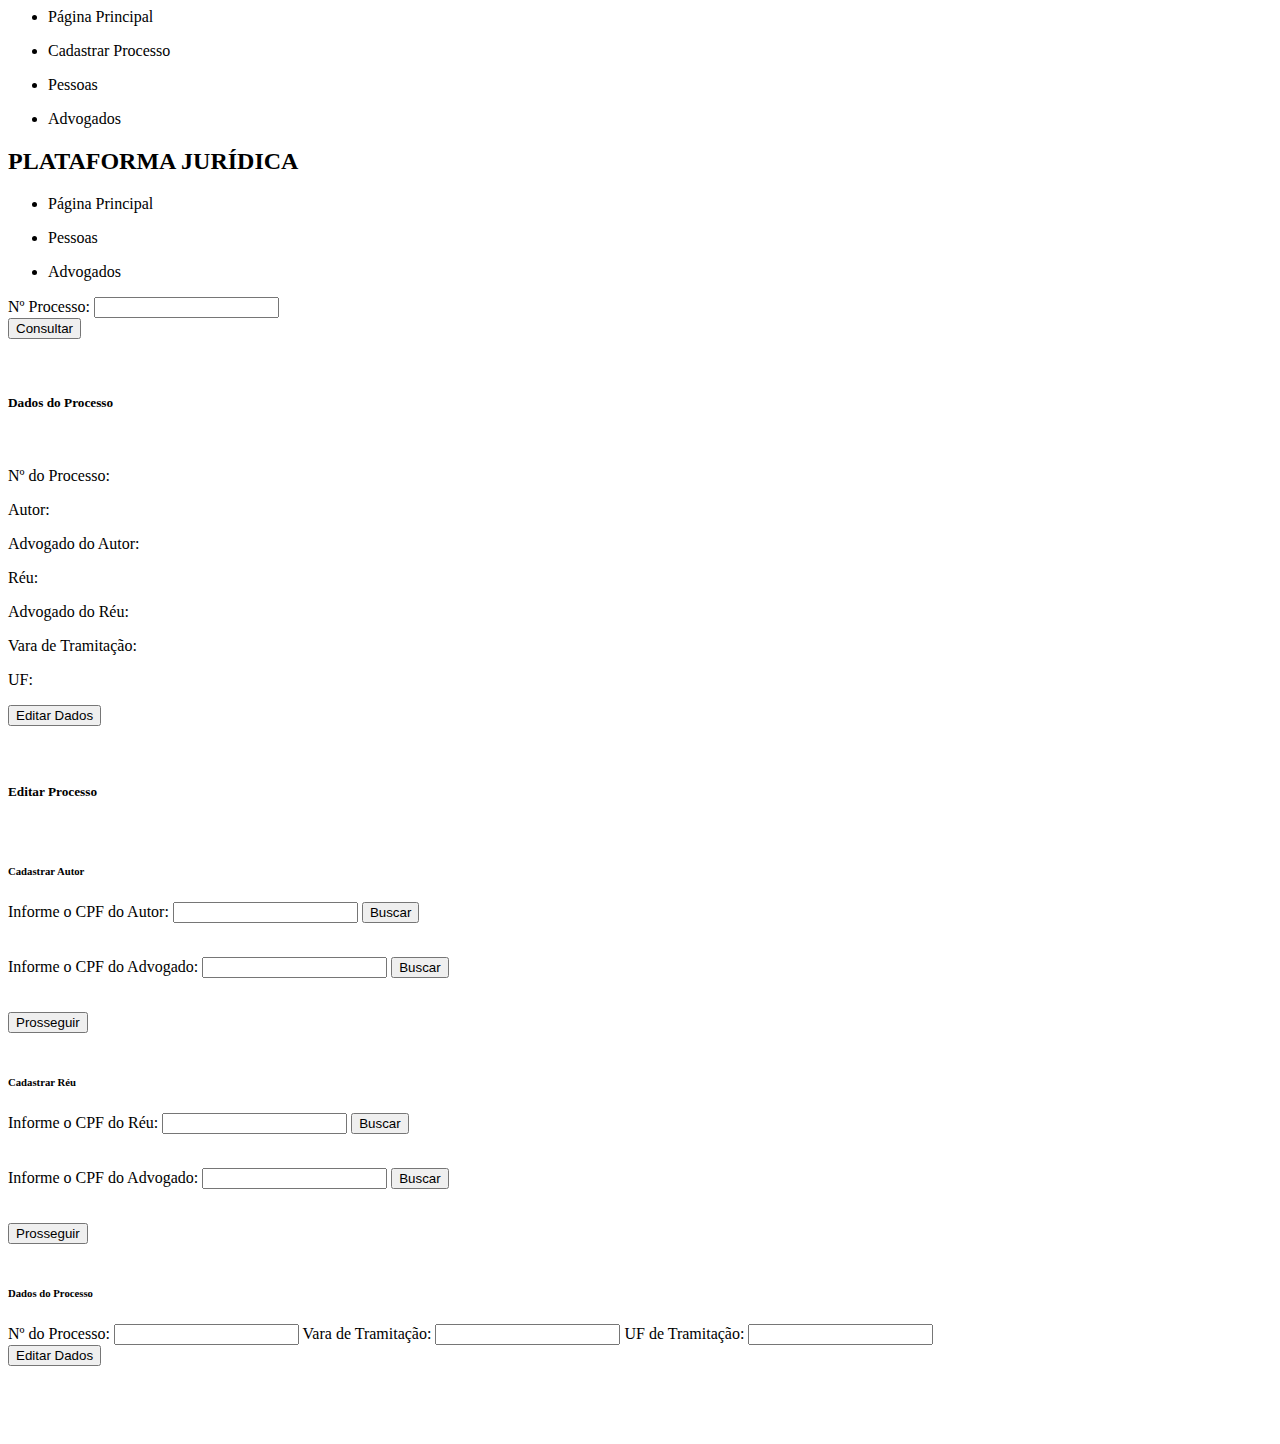
<file: src/main/resources/templates/index.html>
<html xmlns="http://www.w3.org/1999/xhtml" xmlns:th="http://www.thymeleaf.org">
    <head>
        <title>PÁGINA INICIAL</title>
        <meta http-equiv="Content-Type" content="text/html; charset=UTF-8" />
        <link th:href="@{/css/style.css}" rel="stylesheet"/>
        <link rel="stylesheet" th:href="@{/bootstrap/css/bootstrap.min.css}"> </link>
        
    </head>
    <body>
        <div class="container">
            <div class="row corFundoCinzaEscuro"> <!-- NAVBAR NO TOPO DA PÁGINA -->
                <ul class="nav nav-underline justify-content-end">
                    <li class="nav-item">
                        <a class="nav-link active" aria-current="page" th:href="@{index}"><p class="textoBrancoNav">Página Principal</p></a>
                    </li>                    
                    <li class="nav-item">
                        <a class="nav-link active" aria-current="page" th:href="@{processo}"><p class="textoBrancoNav">Cadastrar Processo</p></a>
                    </li>                       
                    <li class="nav-item">
                        <a class="nav-link active" aria-current="page" th:href="@{pessoa}"><p class="textoBrancoNav">Pessoas</p></a>
                    </li>                    
                    <li class="nav-item">
                        <a class="nav-link active" aria-current="page" th:href="@{advogado}"><p class="textoBrancoNav">Advogados</p></a>
                    </li>
                </ul>
            </div><!-- FIM NAVBAR NO TOPO DA PÁGINA -->
            
            <div class="row">
                <div class="col-12 text-center">
                    <h2>PLATAFORMA JURÍDICA</h2>
                </div>
            </div>
            
            <div class="row"><!-- NAVBAR ESQUERDA DA PÁGINA -->
                <div class="col-sm-2 corFundoCinzaEscuro">
                    <ul class="nav flex-column text-center">
                        <li class="nav-item">
                            <a class="nav-link active" aria-current="page" th:href="@{processo}"><p class="textoBrancoNav">Página Principal</p></a>
                        </li>   
                        <li class="nav-item">
                            <a class="nav-link active" aria-current="page" th:href="@{pessoa}"><p class="textoBrancoNav">Pessoas</p></a>
                        </li>
                        <li class="nav-item">
                            <a class="nav-link active" aria-current="page" th:href="@{advogado}"><p class="textoBrancoNav">Advogados</p></a>
                        </li>
                    </ul>
                </div> <!-- FIM DIV COL-SM-2 NAVBAR ESQUERDA -->
               
                <div class="col-md-9 ">
                    <div class="row">
                        <form id="campoBuscaProcesso">
                            <label for="buscaProcesso" class= "form-label">Nº Processo:</label>                       
                            <input type="text" id="buscaProcesso" name="buscaProcesso" class="form-control"/>
                            <br/>
                            <button type="submit" class="btn btn-primary">Consultar</button>
                        </form>
                    </div> <!--FIM DIV ROW BUSCA PROCESSO --><br/>
                    
                    <div class="row corFundoAzulClaro" id="divDetalharProcesso"> <!-- ROW PARA DETALHES DE PROCESSO -->
                        <h5>Dados do Processo</h5>
                        <br/>
                        <p>Nº do Processo: <span id="processoDetalhes"></span></p>
                        <p>Autor: <span id="nomeAutorDetalhes"></span></p>
                        <p>Advogado do Autor: <span id="advAutorDetalhes"></span></p>
                        <p>Réu: <span id="nomeReuDetalhes"></span></p>
                        <p>Advogado do Réu: <span id="advReuDetalhes"></span></p>
                        <p>Vara de Tramitação: <span id="varaTramitacaoDetalhes"></span></p>
                        <p>UF: <span id="ufTramitacaoDetalhes"></span></p>
                        <div class="d-grid gap-2 d-md-block">
                            <button type="button" id="botaoEditarProcesso" class="btn btn-outline-info">Editar Dados</button>
                        </div>
                        <br/>                             
                    </div> <!-- FIM DIV ROW DETALHES DO PROCESSO --><br/>
                    
                    <!-- DIV ROW EDITAR -->
                    <div class="row" id="divEditarPessoa">
                        <h5>Editar Processo</h5>
                        <br/>
                        <div id="divEditarAutor"> <!-- SESSÃO AUTOR -->
                            <h6>Cadastrar Autor</h6>
                            <form id="formularioBuscarAutorEditar">
                                <label for="cpfAutorBuscarEditar" class="form-label">Informe o CPF do Autor:</label>
                                <input type="text" maxlength="14" id="cpfAutorBuscarEditar" name="cpfAutorBuscarEditar" class="form-control"/>
                                <button type="submit" class="btn btn-primary">Buscar</button>
                            </form>
                            <br/>
                            <div class="corFundoAzulClaro">
                            <form id="formularioBuscarAdvAutorEditar">
                                <label for="cpfAdvAutorBuscarEditar" class="form-label">Informe o CPF do Advogado:</label>
                                <input type="text" maxlength="14" id="cpfAdvAutorBuscarEditar" name="cpfAdvAutorBuscarEditar" class="form-control"/>
                                <button type="submit" class="btn btn-primary">Buscar</button>
                            </form>
                            <br/>
                            <button type="button" id="botaoProsseguirEditar1" class="btn btn-light">Prosseguir</button>
                            <br/>
                            </div>
                        </div><!-- FIM DIV AUTOR --><br/>
                        
                        <div id="divCadastrarReuEditar"><!-- SESSÃO RÉU -->
                            <h6>Cadastrar Réu</h6>
                            <form id="formularioBuscarReuEditar">
                                <label for="cpfReuBuscarEditar" class="form-label">Informe o CPF do Réu:</label>
                                <input type="text" maxlength="14" id="cpfReuBuscarEditar" name="cpfReuBuscarEditar" class="form-control"/>
                                <button type="submit" class="btn btn-primary">Buscar</button>
                            </form>
                            <br/>
                            <div class="corFundoAzulClaro">
                            <form id="formularioBuscarAdvReuEditar">
                                <label for="cpfAdvReuBuscarEditar" class="form-label">Informe o CPF do Advogado:</label>
                                <input type="text" maxlength="14" id="cpfAdvReuBuscarEditar" name="cpfAdvReuBuscarEditar" class="form-control"/>
                                <button type="submit" class="btn btn-primary">Buscar</button>
                            </form>
                            <br/>
                            <button type="button" id="botaoProsseguirEditar2" class="btn btn-light">Prosseguir</button>
                            <br/>
                            </div>
                        </div><!-- FIM DIV RÉU --><br/>
                        
                        <div id="divCadastrarDadosProcessoEditar"> <!-- SESSÃO PROCESSO -->
                            <h6>Dados do Processo</h6>
                            <form id="formularioProcessoEditar">
                                <label for="nrProcessoEditar" class="form-label">Nº do Processo:</label>
                                <input type="number" id="nrProcessoEditar" name="nrProcessoEditar" class="form-control"/>
                                
                                <label for="varaTramitacaoEditar" class="form-label">Vara de Tramitação:</label>
                                <input type="text" id="varaTramitacaoEditar" name="varaTramitacaoEditar" class="form-control"/>
                                
                                <label for="UfVaraTramitacaoEditar" class="form-label">UF de Tramitação:</label>
                                <input type="text" id="UfVaraTramitacaoEditar" name="UfVaraTramitacaoEditar" class="form-control"/>
                                <br/>
                                <button type="submit" class="btn btn-success">Editar Dados</button>
                            </form>
                            <br/>
                        </div><!-- FIM DIV DADOS PROCESSO -->
                    </div><!-- FIM DIV ROW EDITAR --><br/>                   
                </div> <!-- FIM DIV COL-9 COM FORM BUSCA, DETALHES PROCESSO E EDITAR PROCESSO -->                
            </div><!-- FIM DIV ROW COM NAVBAR ESQUERDA, FORM BUSCA, DETALHES PROCESSO E EDITAR PROCESSO -->           
        </div> <!-- FIM DIV CONTAINER -->
        
        <script th:src="@{/bootstrap/js/bootstrap.min.js}"></script>
        <script src="https://code.jquery.com/jquery-3.6.4.min.js"></script> 
         <script th:src="@{/js/scriptsIndexProcesso.js}"></script>
    </body>
</html>
</file>
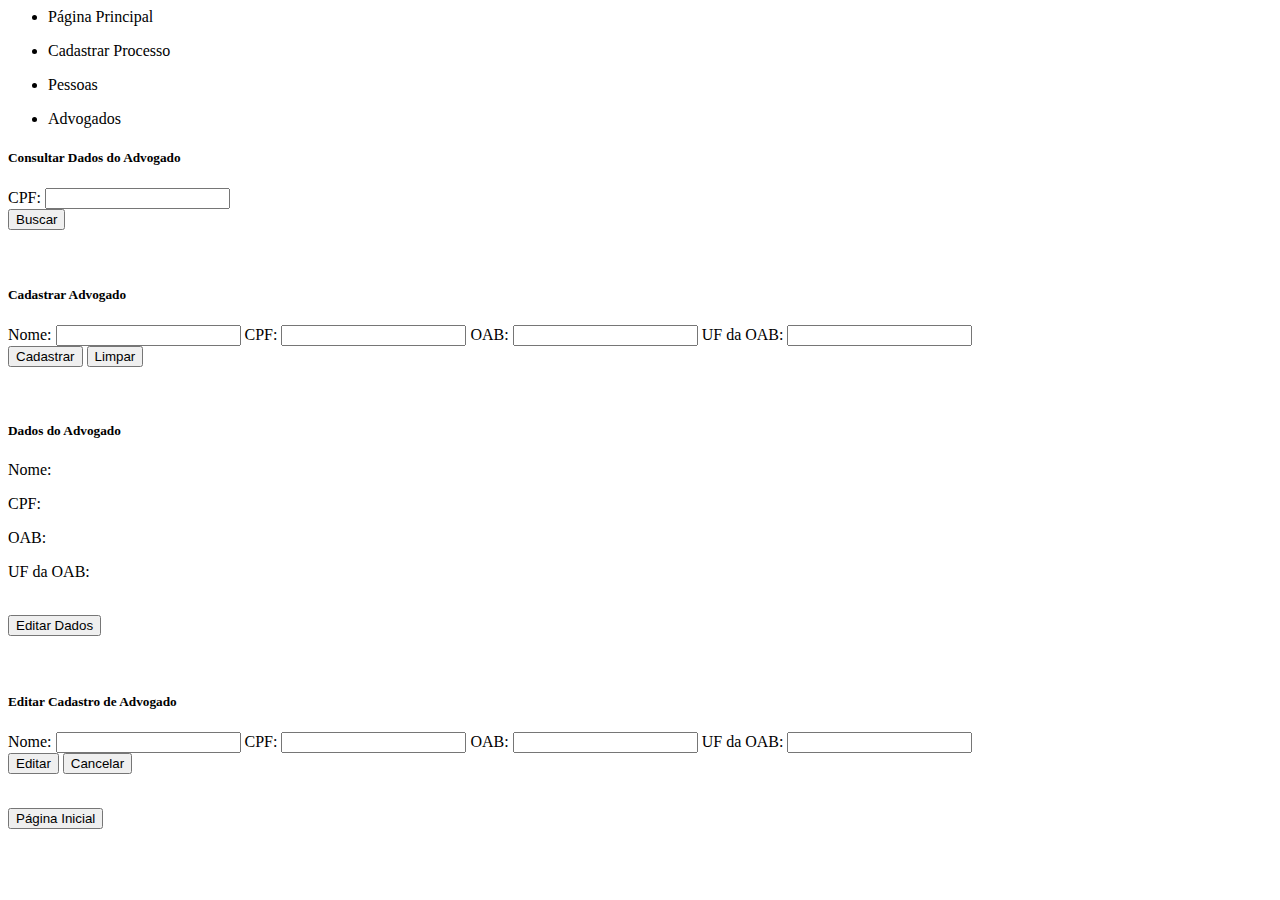
<file: src/main/resources/templates/advogado.html>
<html xmlns="http://www.w3.org/1999/xhtml" xmlns:th="http://www.thymeleaf.org">
    <head>
        <title>ADVOGADOS</title>
        <meta http-equiv="Content-Type" content="text/html; charset=UTF-8" />
        <link th:href="@{/css/style.css}" rel="stylesheet"/>
        <link rel="stylesheet" th:href="@{/bootstrap/css/bootstrap.min.css}"> </link>
    </head>
    
    <body>
        <div class="container">
            <div class="row corFundoCinzaEscuro"> <!-- NAVBAR NO TOPO DA PÁGINA -->
                <ul class="nav nav-underline justify-content-end">
                    <li class="nav-item">
                        <a class="nav-link active corbranca" aria-current="page" th:href="@{index}"><p class="textoBrancoNav">Página Principal</p></a>
                    </li>                    
                    <li class="nav-item">
                        <a class="nav-link active" aria-current="page" th:href="@{processo}"><p class="textoBrancoNav">Cadastrar Processo</p></a>
                    </li>                       
                    <li class="nav-item">
                        <a class="nav-link active" aria-current="page" th:href="@{pessoa}"><p class="textoBrancoNav">Pessoas</p></a>
                    </li>                    
                    <li class="nav-item">
                        <a class="nav-link active" aria-current="page" th:href="@{advogado}"><p class="textoBrancoNav">Advogados</p></a>
                    </li>
                </ul>
            </div><!-- FIM NAVBAR NO TOPO DA PÁGINA -->
            
            <div class="row">
                <h5>Consultar Dados do Advogado</h5>
                <form id="campoBuscaAdvogado">
                    <label for="buscaAdvogado" class= "form-label">CPF:</label>                       
                    <input type="text" maxlength="14" id="buscaAdvogado" name="buscaAdvogado" class="form-control"/>
                    <br/>
                    <button type="submit" class="btn btn-primary">Buscar</button>
                </form>
            </div> <!--FIM DIV BUSCA --><br/>
            
            <div class="row corFundoAzulClaro" id="divCadastroAdvogado">
                <h5>Cadastrar Advogado</h5>
                <form id="formularioCadastrarAdvogado">
                    <label for="nomeAdvogado" class="form-label">Nome:</label>
                    <input type="text" id="nomeAdvogado" name="nomeAdvogado" class="form-control"/>
                    
                    <label for="cpfAdvogado" class="form-label">CPF:</label>
                    <input type="text" maxlength="14" id="cpfAdvogado" name="cpfAdvogado" class="form-control"/>
                    
                    <label for="nrOab" class="form-label">OAB:</label>
                    <input type="text" id="nrOab" name="nrOab" class="form-control"/>
                    
                    <label for="ufOab" class="form-label">UF da OAB:</label>
                    <input type="text" id="ufOab" name="ufOab" class="form-control"/>
                    <br/>
                    <button type="submit" class="btn btn-success">Cadastrar</button>
                    <button type="button" class="btn btn-secondary">Limpar</button>
                </form>
            </div><!-- FIM DIV ROW CADASTRO --><br/>
            
            <div class="row" id="divDetalharAdvogado">
                <h5>Dados do Advogado</h5>
                <p>Nome: <span id="nomeAdvogadoDetalhes"></span></p>
                <p>CPF: <span id="cpfAdvogadoDetalhes"></span></p>
                <p>OAB: <span id="nrOabDetalhes"></span></p>
                <p>UF da OAB: <span id="ufOabDetalhes"></span></p>
                <br/>
                <div class="d-grid gap-2 d-md-block">
                    <button type="button" class="btn btn-outline-info">Editar Dados</button>
                </div>
                <br/>
            </div><!-- FIM DIV ROW DETALHES --><br/>
            
            <div class="row corFundoAzulClaro" id="divEditarAdvogado">
                <h5>Editar Cadastro de Advogado</h5>
                <form id="formularioEditarAdvogado">
                    <label for="nomeAdvogadoEditar" class="form-label">Nome:</label>
                    <input type="text" id="nomeAdvogadoEditar" name="nomeAdvogadoEditar" class="form-control"/>
                    
                    <label for="cpfAdvogadoEditar" class="form-label">CPF:</label>
                    <input type="text" maxlength="14" id="cpfAdvogadoEditar" name="cpfAdvogadoEditar" class="form-control"/>
                    
                    <label for="nrOabEditar" class="form-label">OAB:</label>
                    <input type="text" id="nrOabEditar" name="nrOabEditar" class="form-control"/>
                    
                    <label for="ufOabEditar" class="form-label">UF da OAB:</label>
                    <input type="text" id="ufOabEditar" name="ufOabEditar" class="form-control"/>
                    <br/>
                    <button type="submit" class="btn btn-primary">Editar</button>
                    <button type="button" class="btn btn-danger">Cancelar</button>
                </form>
            </div><!-- FIM DIV ROW EDITAR --><br/>
              
            
            <div class="row">
                <div class="d-grid gap-2 col-3 mx-auto">
                    <button type="button" class="btn btn-warning">Página Inicial</button>
                </div>
            </div>
              
        </div> <!-- FIM DIV CONTAINER -->
        <script th:src="@{/bootstrap/js/bootstrap.min.js}"></script>
        <script src="https://code.jquery.com/jquery-3.6.4.min.js"></script> 
         <script th:src="@{/js/scriptsAdvogado.js}"></script>
    </body>
</html>
</file>
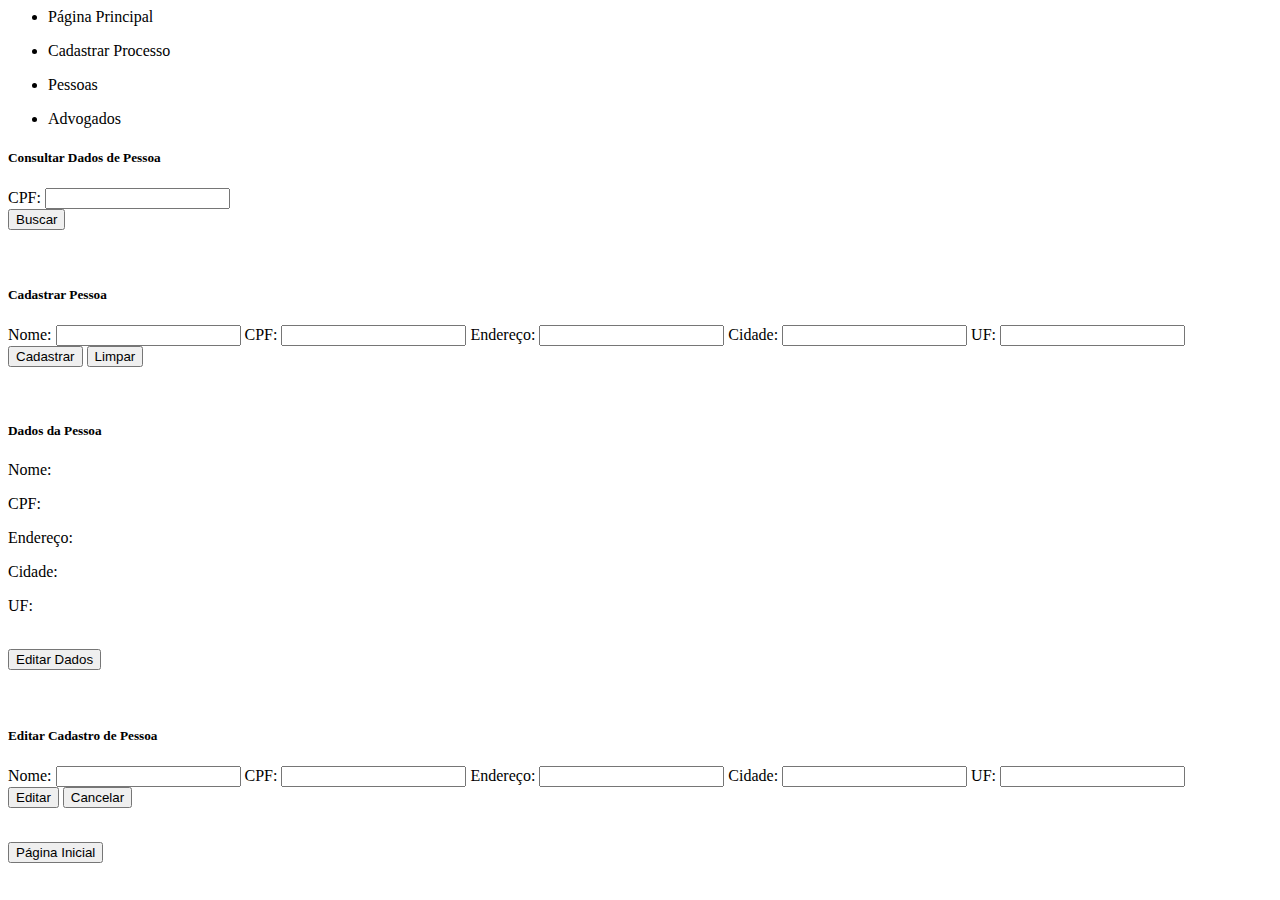
<file: src/main/resources/templates/pessoa.html>
<html xmlns="http://www.w3.org/1999/xhtml" xmlns:th="http://www.thymeleaf.org">
    <head>
        <title>PESSOAS</title>
        <meta http-equiv="Content-Type" content="text/html; charset=UTF-8" />
        <link th:href="@{/css/style.css}" rel="stylesheet"/>
        <link rel="stylesheet" th:href="@{/bootstrap/css/bootstrap.min.css}"> </link>
    </head>
    
    <body>
        <div class="container">
            <div class="row corFundoCinzaEscuro"> <!-- NAVBAR NO TOPO DA PÁGINA -->
                <ul class="nav nav-underline justify-content-end">
                    <li class="nav-item">
                        <a class="nav-link active corbranca" aria-current="page" th:href="@{index}"><p class="textoBrancoNav">Página Principal</p></a>
                    </li>                    
                    <li class="nav-item">
                        <a class="nav-link active" aria-current="page" th:href="@{processo}"><p class="textoBrancoNav">Cadastrar Processo</p></a>
                    </li>                       
                    <li class="nav-item">
                        <a class="nav-link active" aria-current="page" th:href="@{pessoa}"><p class="textoBrancoNav">Pessoas</p></a>
                    </li>                    
                    <li class="nav-item">
                        <a class="nav-link active" aria-current="page" th:href="@{advogado}"><p class="textoBrancoNav">Advogados</p></a>
                    </li>
                </ul>
            </div><!-- FIM NAVBAR NO TOPO DA PÁGINA -->
            
            <div class="row">
                <h5>Consultar Dados de Pessoa</h5>
                <form id="campoBuscaPessoa">
                    <label for="buscaPessoa" class= "form-label">CPF:</label>                       
                    <input type="text" maxlength="14" id="buscaPessoa" name="buscaPessoa" class="form-control"/>
                    <br/>
                    <button type="submit" class="btn btn-primary">Buscar</button>
                </form>
            </div> <!--FIM DIV BUSCA --><br/>
            
            <div class="row corFundoAzulClaro" id="divCadastroPessoa">
                <h5>Cadastrar Pessoa</h5>
                <form id="formularioCadastrarPessoa">
                    <label for="nomePessoa" class="form-label">Nome:</label>
                    <input type="text" id="nomePessoa" name="nomePessoa" class="form-control"/>
                    
                    <label for="cpfPessoa" class="form-label">CPF:</label>
                    <input type="text" maxlength="14" id="cpfPessoa" name="cpfPessoa" class="form-control" />
                    
                    <label for="enderecoPessoa" class="form-label">Endereço:</label>
                    <input type="text" id="enderecoPessoa" name="enderecoPessoa" class="form-control"/>
                    
                    <label for="cidadePessoa" class="form-label">Cidade:</label>
                    <input type="text" id="cidadePessoa" name="cidadePessoa" class="form-control"/>
                    
                    <label for="ufPessoa" class="form-label">UF:</label>
                    <input type="text" id="ufPessoa" name="ufPessoa" class="form-control"/>
                    
                    <br/>
                    <button type="submit" class="btn btn-success">Cadastrar</button>
                    <button type="button" class="btn btn-secondary">Limpar</button>
                </form>
            </div><!-- FIM DIV ROW CADASTRO --><br/>
            
            <div class="row" id="divDetalharPessoa">
                <h5>Dados da Pessoa</h5>
                <p>Nome: <span id="nomePessoaDetalhes"></span></p>
                <p>CPF: <span id="cpfPessoaDetalhes"></span></p>
                <p>Endereço: <span id="enderecoPessoaDetalhes"></span></p>
                <p>Cidade: <span id="cidadePessoaDetalhes"></span></p>
                <p>UF: <span id="ufPessoaDetalhes"></span></p>
                <br/>
                <div class="d-grid gap-2 d-md-block">
                    <button type="button" id="botaoEditarPessoa" class="btn btn-outline-info">Editar Dados</button>
                </div>
                <br/>
            </div><!-- FIM DIV ROW DETALHES --><br/>
            
            <div class="row corFundoAzulClaro" id="divEditarPessoa">
                <h5>Editar Cadastro de Pessoa</h5>
                <form id="formularioEditarPessoa">
                    <label for="nomePessoaEditar" class="form-label">Nome:</label>
                    <input type="text" id="nomePessoaEditar" name="nomePessoaEditar" class="form-control"/>
                    
                    <label for="cpfPessoaEditar" class="form-label">CPF:</label>
                    <input type="text" maxlength="14" id="cpfPessoaEditar" name="cpfPessoaEditar" class="form-control"/>
                    
                    <label for="enderecoPessoaEditar" class="form-label">Endereço:</label>
                    <input type="text" id="enderecoPessoaEditar" name="enderecoPessoaEditar" class="form-control"/>
                    
                    <label for="cidadePessoaEditar" class="form-label">Cidade:</label>
                    <input type="text" id="cidadePessoaEditar" name="cidadePessoaEditar" class="form-control"/>
                    
                    <label for="ufPessoaEditar" class="form-label">UF:</label>
                    <input type="text" id="ufPessoaEditar" name="ufPessoaEditar" class="form-control"/>
                    
                    <br/>
                    <button type="submit" class="btn btn-primary">Editar</button>
                    <button type="button" class="btn btn-danger">Cancelar</button>
                </form>
            </div><!-- FIM DIV ROW EDITAR --><br/>
            
                      
            <div class="row">
                <div class="d-grid gap-2 col-3 mx-auto">
                    <button type="button" class="btn btn-warning">Página Inicial</button>
                </div>
            </div>
              
        </div> <!-- FIM DIV CONTAINER -->
        <script th:src="@{/bootstrap/js/bootstrap.min.js}"></script>
        <script src="https://code.jquery.com/jquery-3.6.4.min.js"></script> 
         <script th:src="@{/js/scriptsPessoa.js}"></script>
    </body>
</html>
</file>
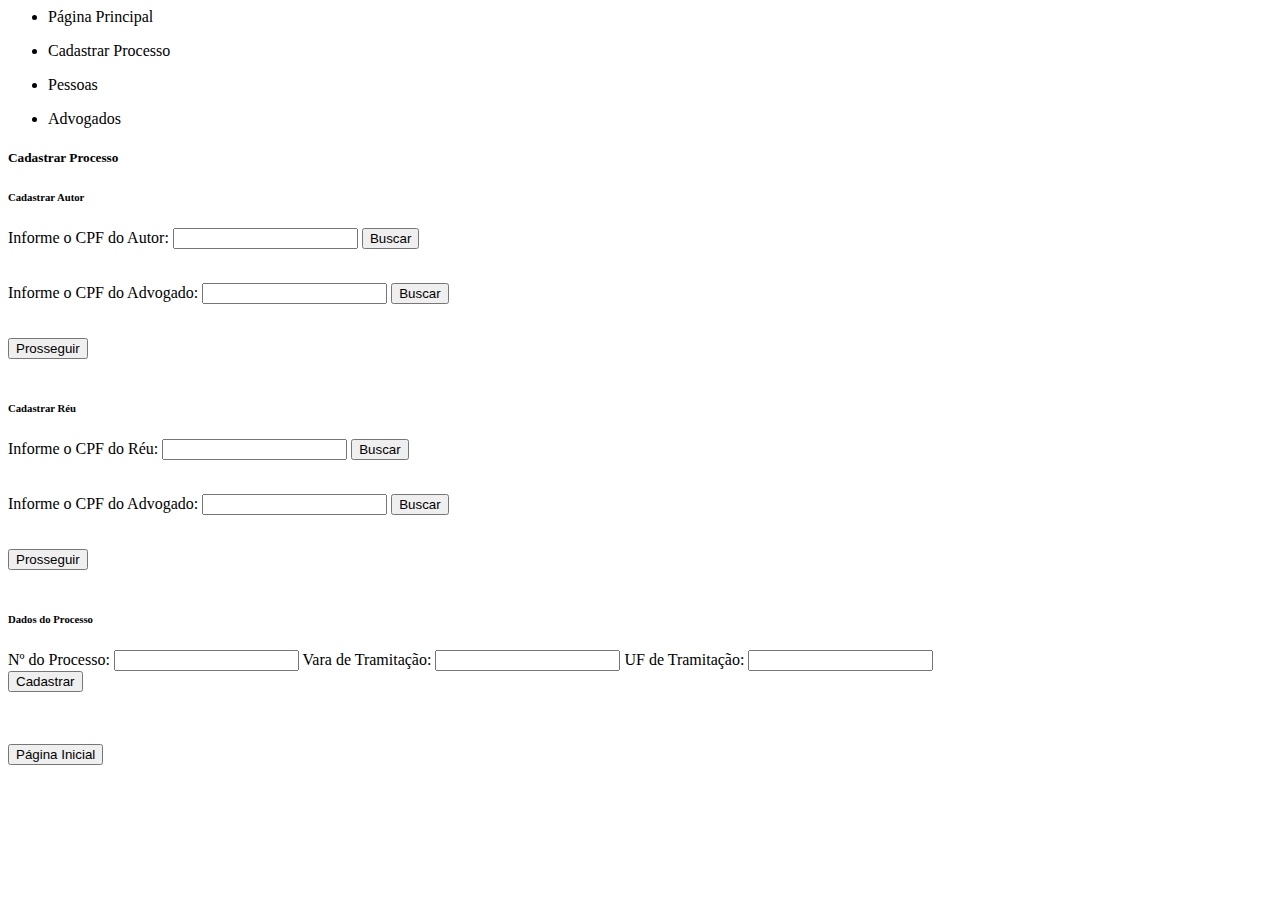
<file: src/main/resources/templates/processo.html>
<html xmlns="http://www.w3.org/1999/xhtml" xmlns:th="http://www.thymeleaf.org">
    <head>
        <title>PROCESSOS</title>
        <meta http-equiv="Content-Type" content="text/html; charset=UTF-8" />
        <link th:href="@{/css/style.css}" rel="stylesheet"/>
        <link rel="stylesheet" th:href="@{/bootstrap/css/bootstrap.min.css}"> </link>
    </head>
    
    <body>
        <div class="container">
            <div class="row corFundoNav"> <!-- NAVBAR NO TOPO DA PÁGINA -->
                <ul class="nav nav-underline justify-content-end">
                    <li class="nav-item">
                        <a class="nav-link active corbranca" aria-current="page" th:href="@{index}"><p class="textoBrancoNav">Página Principal</p></a>
                    </li>                    
                    <li class="nav-item">
                        <a class="nav-link active" aria-current="page" th:href="@{processo}"><p class="textoBrancoNav">Cadastrar Processo</p></a>
                    </li>                       
                    <li class="nav-item">
                        <a class="nav-link active" aria-current="page" th:href="@{pessoa}"><p class="textoBrancoNav">Pessoas</p></a>
                    </li>                    
                    <li class="nav-item">
                        <a class="nav-link active" aria-current="page" th:href="@{advogado}"><p class="textoBrancoNav">Advogados</p></a>
                    </li>
                </ul>
            </div><!-- FIM NAVBAR NO TOPO DA PÁGINA -->
            
            <div class="row" id="divCadastroProcesso">
                <h5>Cadastrar Processo</h5>
                <div id="divCadastrarAutor"> <!-- SESSÃO AUTOR -->
                    <h6>Cadastrar Autor</h6>
                    <form id="formularioBuscarAutor">
                        <label for="cpfAutorBuscar" class="form-label">Informe o CPF do Autor:</label>
                        <input type="text" maxlength="14" id="cpfAutorBuscar" name="cpfAutorBuscar" class="form-control"/>
                        <button type="submit" class="btn btn-primary">Buscar</button>
                    </form>
                    <br/>
                    <div class="corFundoAzulClaro">
                    <form id="formularioBuscarAdvAutor">
                        <label for="cpfAdvAutorBuscar" class="form-label">Informe o CPF do Advogado:</label>
                        <input type="text" maxlength="14" id="cpfAdvAutorBuscar" name="cpfAdvAutorBuscar" class="form-control"/>
                        <button type="submit" class="btn btn-primary">Buscar</button>
                    </form>
                    <br/>
                    <button type="button" id="botaoProsseguir1" class="btn btn-light">Prosseguir</button>
                    <br/>
                    </div>
                </div><!-- FIM DIV AUTOR --><br/>
                
                <div id="divCadastrarReu"><!-- SESSÃO RÉU -->
                    <h6>Cadastrar Réu</h6>
                    <form id="formularioBuscarReu">
                        <label for="cpfReuBuscar" class="form-label">Informe o CPF do Réu:</label>
                        <input type="text" maxlength="14" id="cpfReuBuscar" name="cpfReuBuscar" class="form-control"/>
                        <button type="submit" class="btn btn-primary">Buscar</button>
                    </form>
                    <br/>
                    <div class="corFundoAzulClaro">
                    <form id="formularioBuscarAdvReu">
                        <label for="cpfAdvReuBuscar" class="form-label">Informe o CPF do Advogado:</label>
                        <input type="text" maxlength="14" id="cpfAdvReuBuscar" name="cpfAdvReuBuscar" class="form-control"/>
                        <button type="submit" class="btn btn-primary">Buscar</button>
                    </form>
                    <br/>
                    <button type="button" id="botaoProsseguir2" class="btn btn-light">Prosseguir</button>
                    <br/>
                    </div>
                </div><!-- FIM DIV RÉU --><br/>
                
                <div id="divCadastrarDadosProcesso"> <!-- SESSÃO PROCESSO -->
                    <h6>Dados do Processo</h6>
                    <form id="formularioProcesso">
                        <label for="nrProcesso" class="form-label">Nº do Processo:</label>
                        <input type="number" id="nrProcesso" name="nrProcesso" class="form-control"/>
                        
                        <label for="varaTramitacao" class="form-label">Vara de Tramitação:</label>
                        <input type="text" id="varaTramitacao" name="varaTramitacao" class="form-control"/>
                        
                        <label for="UfVaraTramitacao" class="form-label">UF de Tramitação:</label>
                        <input type="text" id="UfVaraTramitacao" name="UfVaraTramitacao" class="form-control"/>
                        <br/>
                        <button type="submit" class="btn btn-success">Cadastrar</button>
                    </form>
                    <br/>
                </div><!-- FIM DIV DADOS PROCESSO -->               
            </div><!-- FIM DIV ROW CADASTRO --><br/>
            <div class="row">
                <div class="d-grid gap-2 col-3 mx-auto">
                    <button type="button" class="btn btn-warning">Página Inicial</button>
                </div>
            </div>
              
        </div> <!-- FIM DIV CONTAINER -->
        <script th:src="@{/bootstrap/js/bootstrap.min.js}"></script>
        <script src="https://code.jquery.com/jquery-3.6.4.min.js"></script> 
         <script th:src="@{/js/scriptsIndexProcesso.js}"></script>
    </body>
</html>
</file>
